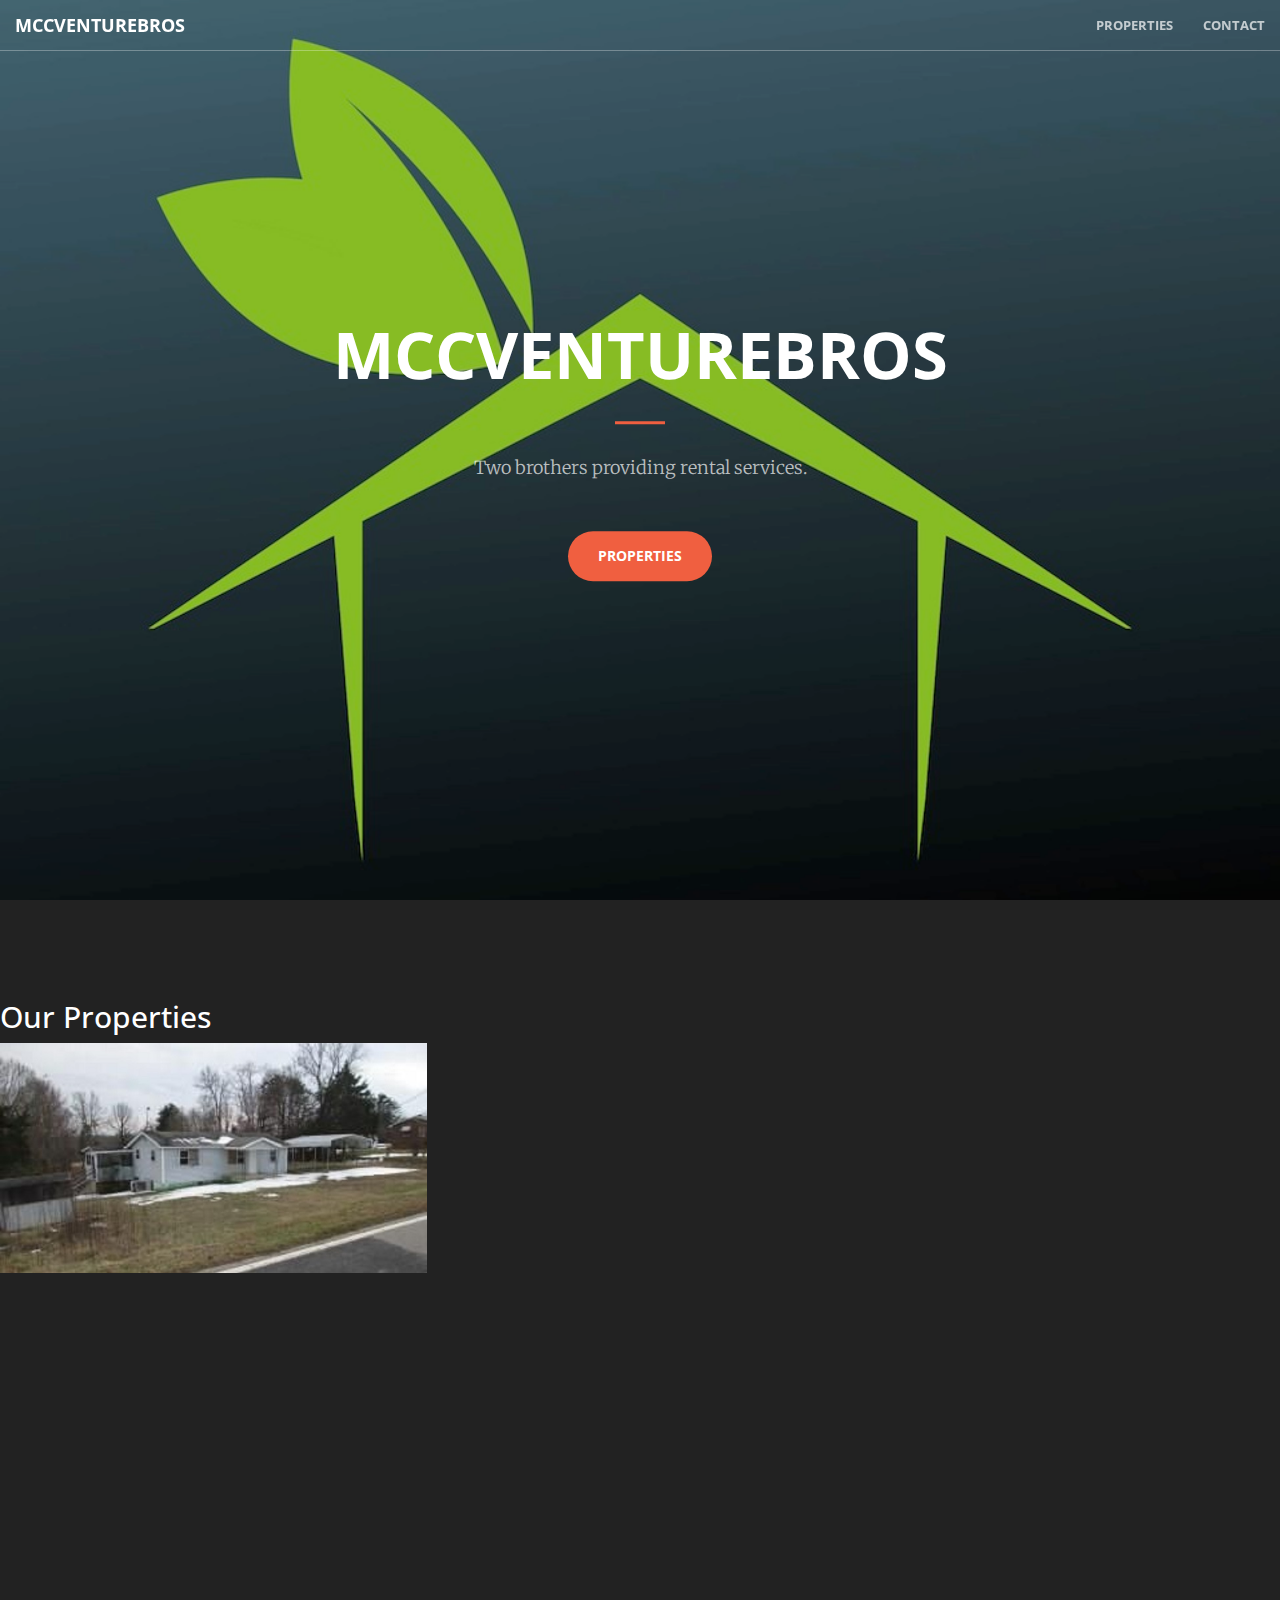
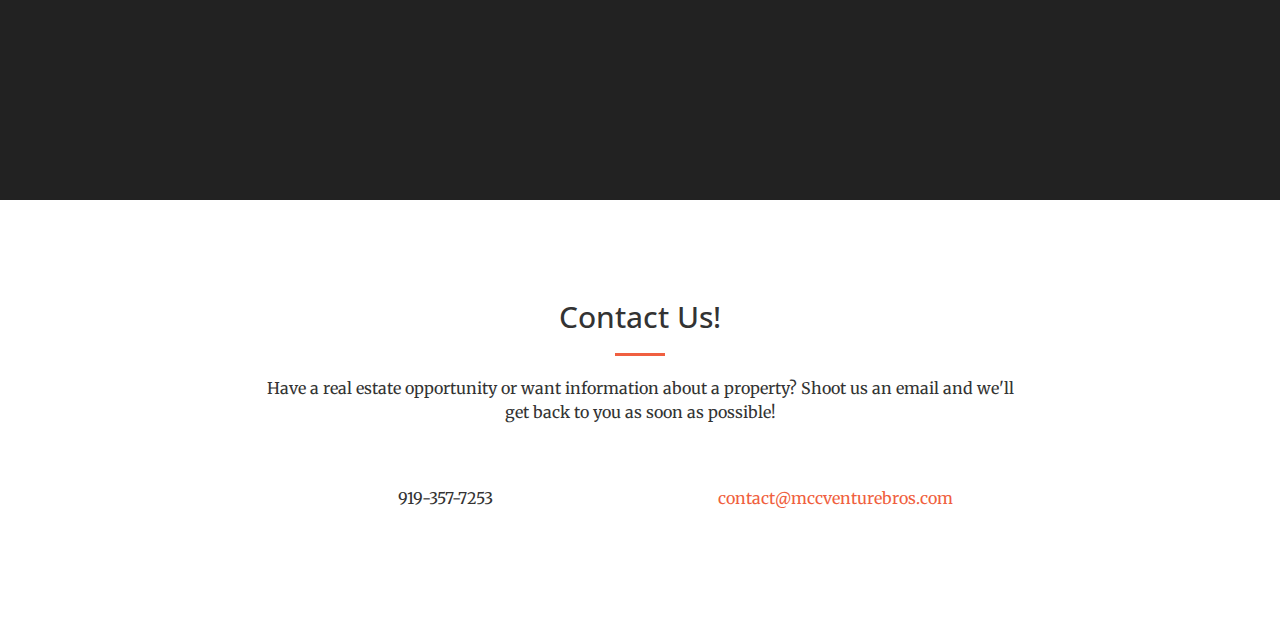
<file: index.html>
<!DOCTYPE html>
<html lang="en">

<head>

    <meta charset="utf-8">
    <meta http-equiv="X-UA-Compatible" content="IE=edge">
    <meta name="viewport" content="width=device-width, initial-scale=1">
    <meta name="description" content="">
    <meta name="author" content="">

    <title>MccVentureBros</title>

    <!-- Bootstrap Core CSS -->
    <link rel="stylesheet" href="css/bootstrap.min.css" type="text/css">

    <!-- Custom Fonts -->
    <link href='http://fonts.googleapis.com/css?family=Open+Sans:300italic,400italic,600italic,700italic,800italic,400,300,600,700,800' rel='stylesheet' type='text/css'>
    <link href='http://fonts.googleapis.com/css?family=Merriweather:400,300,300italic,400italic,700,700italic,900,900italic' rel='stylesheet' type='text/css'>
    <link rel="stylesheet" href="font-awesome/css/font-awesome.min.css" type="text/css">

    <!-- Plugin CSS -->
    <link rel="stylesheet" href="css/animate.min.css" type="text/css">

    <!-- Custom CSS -->
    <link rel="stylesheet" href="css/creative.css" type="text/css">

    <!-- HTML5 Shim and Respond.js IE8 support of HTML5 elements and media queries -->
    <!-- WARNING: Respond.js doesn't work if you view the page via file:// -->
    <!--[if lt IE 9]>
        <script src="https://oss.maxcdn.com/libs/html5shiv/3.7.0/html5shiv.js"></script>
        <script src="https://oss.maxcdn.com/libs/respond.js/1.4.2/respond.min.js"></script>
    <![endif]-->

</head>

<body id="page-top">

    <nav id="mainNav" class="navbar navbar-default navbar-fixed-top">
        <div class="container-fluid">
            <!-- Brand and toggle get grouped for better mobile display -->
            <div class="navbar-header">
                <button type="button" class="navbar-toggle collapsed" data-toggle="collapse" data-target="#bs-example-navbar-collapse-1">
                    <span class="sr-only">Toggle navigation</span>
                    <span class="icon-bar"></span>
                    <span class="icon-bar"></span>
                    <span class="icon-bar"></span>
                </button>
                <a class="navbar-brand page-scroll" href="#page-top">MccVentureBros</a>
            </div>

            <!-- Collect the nav links, forms, and other content for toggling -->
            <div class="collapse navbar-collapse" id="bs-example-navbar-collapse-1">
                <ul class="nav navbar-nav navbar-right">
                    <li>
                        <a class="page-scroll" href="#properties">Properties</a>
                    </li>
                    <li>
                        <a class="page-scroll" href="#contact">Contact</a>
                    </li>
                </ul>
            </div>
            <!-- /.navbar-collapse -->
        </div>
        <!-- /.container-fluid -->
    </nav>

    <header>
        <div class="header-content">
            <div class="header-content-inner">
                <h1>MccVentureBros</h1>
                <hr>
                <p>Two brothers providing rental services.</p>
                <a href="#properties" class="btn btn-primary btn-xl page-scroll">Properties</a>
            </div>
        </div>
    </header>

    <section class="bg-dark" id="properties">
        <div class="container-fluid">
            <div class="row no-gutter">
            <h2 class="section-heading">Our Properties</h2>
                <div class="col-lg-4 col-sm-6">
                    <a href="#nookie" class="portfolio-box page-scroll">
                        <img src="img/portfolio/3926AllisonRd.jpg" class="img-responsive" alt="">
                        <div class="portfolio-box-caption">
                            <div class="portfolio-box-caption-content">
                                <div class="project-category text-faded">
                                    Pelham, NC
                                </div>
                                <div class="project-name">
                                    3926 Allison Rd.
                                </div>
                            </div>
                        </div>
                    </a>
                </div>
            </div>
        </div>
    </section>

    <section id="contact">
        <div class="container">
            <div class="row">
                <div class="col-lg-8 col-lg-offset-2 text-center">
                    <h2 class="section-heading">Contact Us!</h2>
                    <hr class="primary">
                    <p>Have a real estate opportunity or want information about a property?  Shoot us an email and we'll get back to you as soon as possible!</p>
                </div>
                <div class="col-lg-4 col-lg-offset-2 text-center">
                    <i class="fa fa-phone fa-3x wow bounceIn"></i>
                    <p>919-357-7253</p>
                </div>
                <div class="col-lg-4 text-center">
                    <i class="fa fa-envelope-o fa-3x wow bounceIn" data-wow-delay=".1s"></i>
                    <p><a href="mailto:contact@mccventurebros.com">contact@mccventurebros.com</a></p>
                </div>
            </div>
        </div>
    </section>

    <!-- jQuery -->
    <script src="js/jquery.js"></script>

    <!-- Bootstrap Core JavaScript -->
    <script src="js/bootstrap.min.js"></script>

    <!-- Plugin JavaScript -->
    <script src="js/jquery.easing.min.js"></script>
    <script src="js/jquery.fittext.js"></script>
    <script src="js/wow.min.js"></script>

    <!-- Custom Theme JavaScript -->
    <script src="js/creative.js"></script>

</body>

</html>
</file>
<file: css/creative.css>
/*!
 * Start Bootstrap - Creative Bootstrap Theme (http://startbootstrap.com)
 * Code licensed under the Apache License v2.0.
 * For details, see http://www.apache.org/licenses/LICENSE-2.0.
 */

html,
body {
    width: 100%;
    height: 100%;
}

body {
    font-family: Merriweather,'Helvetica Neue',Arial,sans-serif;
}

hr {
    max-width: 50px;
    border-color: #f05f40;
    border-width: 3px;
}

hr.light {
    border-color: #fff;
}

a {
    color: #f05f40;
    -webkit-transition: all .35s;
    -moz-transition: all .35s;
    transition: all .35s;
}

a:hover,
a:focus {
    color: #eb3812;
}

h1,
h2,
h3,
h4,
h5,
h6 {
    font-family: 'Open Sans','Helvetica Neue',Arial,sans-serif;
}

p {
    margin-bottom: 20px;
    font-size: 16px;
    line-height: 1.5;
}

.bg-primary {
    background-color: #f05f40;
    height: 100vh;
}

.bg-dark {
    color: #fff;
    background-color: #222;
    height: 100vh;
}

.text-faded {
    color: rgba(255,255,255,.7);
}

section {
    padding: 100px 0;
}

aside {
    padding: 50px 0;
}

.no-padding {
    padding: 0;
}

.navbar-default {
    border-color: rgba(34,34,34,.05);
    font-family: 'Open Sans','Helvetica Neue',Arial,sans-serif;
    background-color: #fff;
    -webkit-transition: all .35s;
    -moz-transition: all .35s;
    transition: all .35s;
}

.navbar-default .navbar-header .navbar-brand {
    text-transform: uppercase;
    font-family: 'Open Sans','Helvetica Neue',Arial,sans-serif;
    font-weight: 700;
    color: #f05f40;
}

.navbar-default .navbar-header .navbar-brand:hover,
.navbar-default .navbar-header .navbar-brand:focus {
    color: #eb3812;
}

.navbar-default .nav > li>a,
.navbar-default .nav>li>a:focus {
    text-transform: uppercase;
    font-size: 13px;
    font-weight: 700;
    color: #222;
}

.navbar-default .nav > li>a:hover,
.navbar-default .nav>li>a:focus:hover {
    color: #f05f40;
}

.navbar-default .nav > li.active>a,
.navbar-default .nav>li.active>a:focus {
    color: #f05f40!important;
    background-color: transparent;
}

.navbar-default .nav > li.active>a:hover,
.navbar-default .nav>li.active>a:focus:hover {
    background-color: transparent;
}

@media(min-width:768px) {
    .navbar-default {
        border-color: rgba(255,255,255,.3);
        background-color: transparent;
    }

    .navbar-default .navbar-header .navbar-brand {
        color: rgba(255,255,255,.7);
    }

    .navbar-default .navbar-header .navbar-brand:hover,
    .navbar-default .navbar-header .navbar-brand:focus {
        color: #fff;
    }

    .navbar-default .nav > li>a,
    .navbar-default .nav>li>a:focus {
        color: rgba(255,255,255,.7);
    }

    .navbar-default .nav > li>a:hover,
    .navbar-default .nav>li>a:focus:hover {
        color: #fff;
    }

    .navbar-default.affix {
        border-color: rgba(34,34,34,.05);
        background-color: #fff;
    }

    .navbar-default.affix .navbar-header .navbar-brand {
        font-size: 14px;
        color: #f05f40;
    }

    .navbar-default.affix .navbar-header .navbar-brand:hover,
    .navbar-default.affix .navbar-header .navbar-brand:focus {
        color: #eb3812;
    }

    .navbar-default.affix .nav > li>a,
    .navbar-default.affix .nav>li>a:focus {
        color: #222;
    }

    .navbar-default.affix .nav > li>a:hover,
    .navbar-default.affix .nav>li>a:focus:hover {
        color: #f05f40;
    }
}

header {
    position: relative;
    width: 100%;
    min-height: auto;
    text-align: center;
    color: #fff;
    background-image: url(../img/header.jpg);
    background-position: center;
    -webkit-background-size: cover;
    -moz-background-size: cover;
    background-size: cover;
    -o-background-size: cover;
}

header .header-content {
    position: relative;
    width: 100%;
    padding: 100px 15px;
    text-align: center;
}

header .header-content .header-content-inner h1 {
    margin-top: 0;
    margin-bottom: 0;
    text-transform: uppercase;
    font-weight: 700;
}

header .header-content .header-content-inner hr {
    margin: 30px auto;
}

header .header-content .header-content-inner p {
    margin-bottom: 50px;
    font-size: 16px;
    font-weight: 300;
    color: rgba(255,255,255,.7);
}

@media(min-width:768px) {
    header {
        min-height: 100%;
    }

    header .header-content {
        position: absolute;
        top: 50%;
        padding: 0 50px;
        -webkit-transform: translateY(-50%);
        -ms-transform: translateY(-50%);
        transform: translateY(-50%);
    }

    header .header-content .header-content-inner {
        margin-right: auto;
        margin-left: auto;
        max-width: 1000px;
    }

    header .header-content .header-content-inner p {
        margin-right: auto;
        margin-left: auto;
        max-width: 80%;
        font-size: 18px;
    }
}

.section-heading {
    margin-top: 0;
}

.service-box {
    margin: 50px auto 0;
    max-width: 400px;
}

@media(min-width:992px) {
    .service-box {
        margin: 20px auto 0;
    }
}

.service-box p {
    margin-bottom: 0;
}

.portfolio-box {
    display: block;
    position: relative;
    margin: 0 auto;
    max-width: 650px;
}

.portfolio-box .portfolio-box-caption {
    display: block;
    position: absolute;
    bottom: 0;
    width: 100%;
    height: 100%;
    text-align: center;
    color: #fff;
    opacity: 0;
    background: rgba(240,95,64,.9);
    -webkit-transition: all .35s;
    -moz-transition: all .35s;
    transition: all .35s;
}

.portfolio-box .portfolio-box-caption .portfolio-box-caption-content {
    position: absolute;
    top: 50%;
    width: 100%;
    text-align: center;
    transform: translateY(-50%);
}

.portfolio-box .portfolio-box-caption .portfolio-box-caption-content .project-category,
.portfolio-box .portfolio-box-caption .portfolio-box-caption-content .project-name {
    padding: 0 15px;
    font-family: 'Open Sans','Helvetica Neue',Arial,sans-serif;
}

.portfolio-box .portfolio-box-caption .portfolio-box-caption-content .project-category {
    text-transform: uppercase;
    font-size: 14px;
    font-weight: 600;
}

.portfolio-box .portfolio-box-caption .portfolio-box-caption-content .project-name {
    font-size: 18px;
}

.portfolio-box:hover .portfolio-box-caption {
    opacity: 1;
}

@media(min-width:768px) {
    .portfolio-box .portfolio-box-caption .portfolio-box-caption-content .project-category {
        font-size: 16px;
    }

    .portfolio-box .portfolio-box-caption .portfolio-box-caption-content .project-name {
        font-size: 22px;
    }
}

.call-to-action h2 {
    margin: 0 auto 20px;
}

.text-primary {
    color: #f05f40;
}

.no-gutter > [class*=col-] {
    padding-right: 0;
    padding-left: 0;
}

.btn-default {
    border-color: #fff;
    color: #222;
    background-color: #fff;
    -webkit-transition: all .35s;
    -moz-transition: all .35s;
    transition: all .35s;
}

.btn-default:hover,
.btn-default:focus,
.btn-default.focus,
.btn-default:active,
.btn-default.active,
.open > .dropdown-toggle.btn-default {
    border-color: #ededed;
    color: #222;
    background-color: #f2f2f2;
}

.btn-default:active,
.btn-default.active,
.open > .dropdown-toggle.btn-default {
    background-image: none;
}

.btn-default.disabled,
.btn-default[disabled],
fieldset[disabled] .btn-default,
.btn-default.disabled:hover,
.btn-default[disabled]:hover,
fieldset[disabled] .btn-default:hover,
.btn-default.disabled:focus,
.btn-default[disabled]:focus,
fieldset[disabled] .btn-default:focus,
.btn-default.disabled.focus,
.btn-default[disabled].focus,
fieldset[disabled] .btn-default.focus,
.btn-default.disabled:active,
.btn-default[disabled]:active,
fieldset[disabled] .btn-default:active,
.btn-default.disabled.active,
.btn-default[disabled].active,
fieldset[disabled] .btn-default.active {
    border-color: #fff;
    background-color: #fff;
}

.btn-default .badge {
    color: #fff;
    background-color: #222;
}

.btn-primary {
    border-color: #f05f40;
    color: #fff;
    background-color: #f05f40;
    -webkit-transition: all .35s;
    -moz-transition: all .35s;
    transition: all .35s;
}

.btn-primary:hover,
.btn-primary:focus,
.btn-primary.focus,
.btn-primary:active,
.btn-primary.active,
.open > .dropdown-toggle.btn-primary {
    border-color: #ed431f;
    color: #fff;
    background-color: #ee4b28;
}

.btn-primary:active,
.btn-primary.active,
.open > .dropdown-toggle.btn-primary {
    background-image: none;
}

.btn-primary.disabled,
.btn-primary[disabled],
fieldset[disabled] .btn-primary,
.btn-primary.disabled:hover,
.btn-primary[disabled]:hover,
fieldset[disabled] .btn-primary:hover,
.btn-primary.disabled:focus,
.btn-primary[disabled]:focus,
fieldset[disabled] .btn-primary:focus,
.btn-primary.disabled.focus,
.btn-primary[disabled].focus,
fieldset[disabled] .btn-primary.focus,
.btn-primary.disabled:active,
.btn-primary[disabled]:active,
fieldset[disabled] .btn-primary:active,
.btn-primary.disabled.active,
.btn-primary[disabled].active,
fieldset[disabled] .btn-primary.active {
    border-color: #f05f40;
    background-color: #f05f40;
}

.btn-primary .badge {
    color: #f05f40;
    background-color: #fff;
}

.btn {
    border: 0;
    border-radius: 300px;
    text-transform: uppercase;
    font-family: 'Open Sans','Helvetica Neue',Arial,sans-serif;
    font-weight: 700;
}

.btn-xl {
    padding: 15px 30px;
}

::-moz-selection {
    text-shadow: none;
    color: #fff;
    background: #222;
}

::selection {
    text-shadow: none;
    color: #fff;
    background: #222;
}

img::selection {
    color: #fff;
    background: 0 0;
}

img::-moz-selection {
    color: #fff;
    background: 0 0;
}

body {
    webkit-tap-highlight-color: #222;
}
</file>
